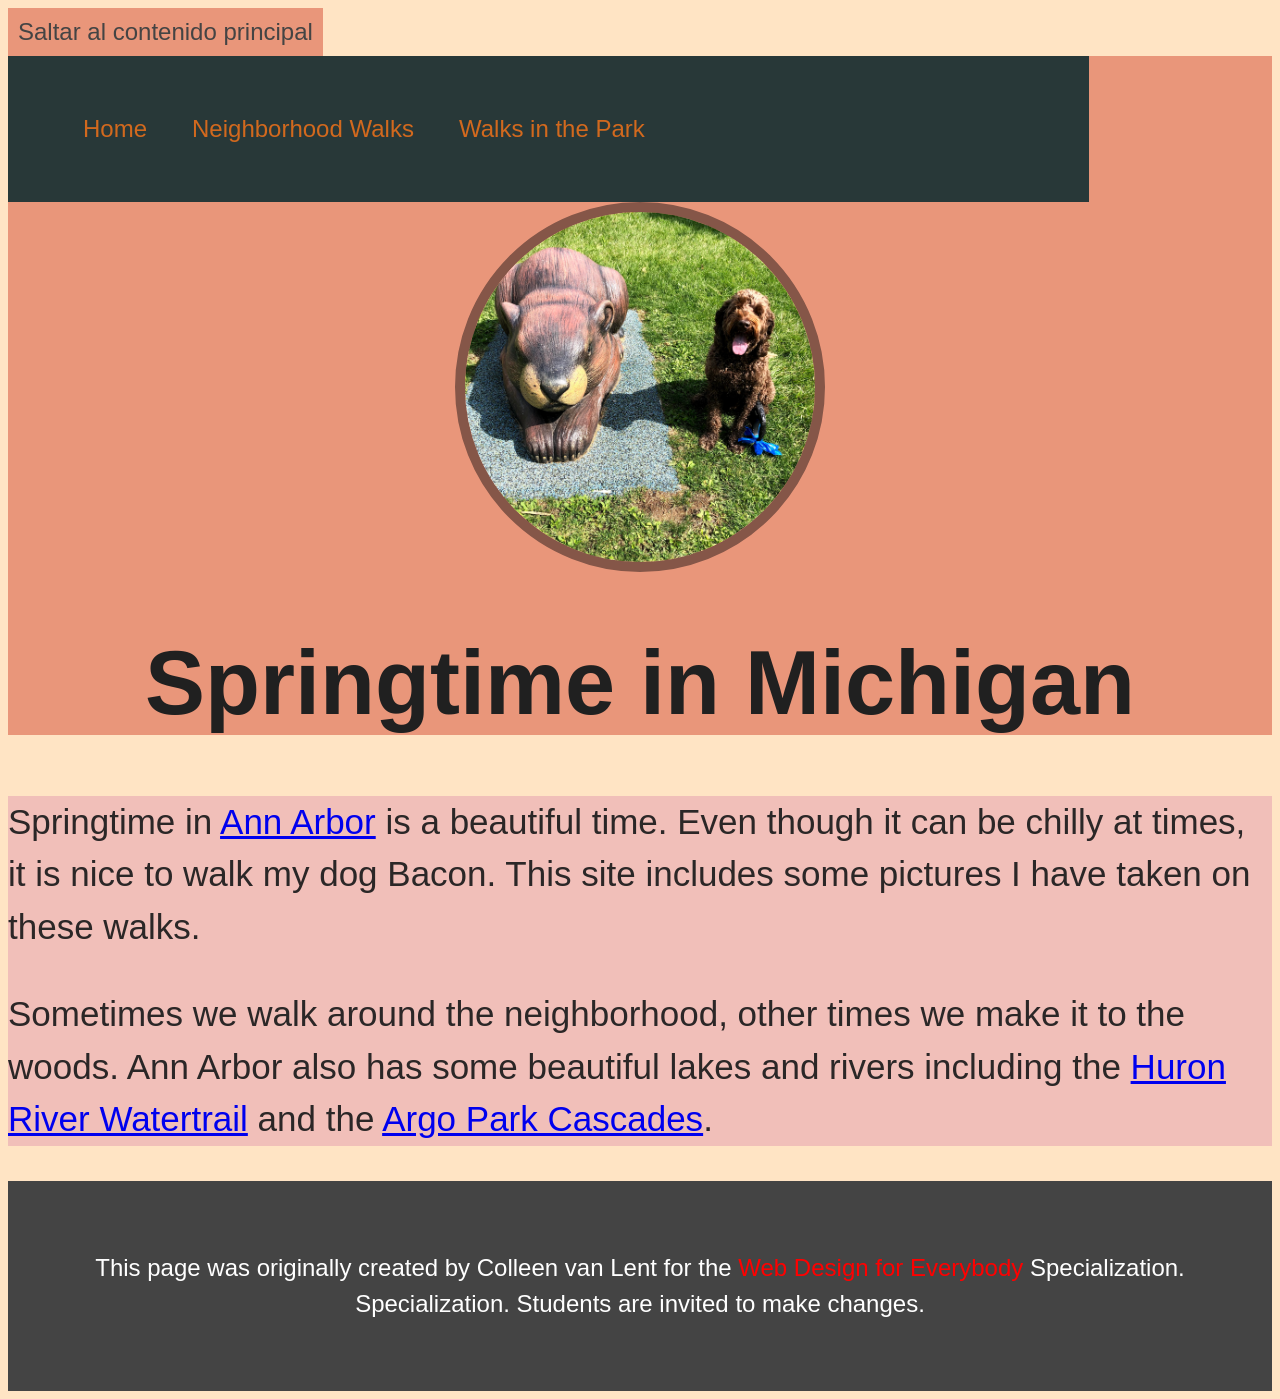
<file: CSS-week2-HW1/index.html>
<!DOCTYPE html>
<html lang="en">

<head>
  <meta charset="utf-8">
  <meta name="viewport" content="width=device-width">
  <title>Springtime In Michigan</title>
  <!-- You will need to link to the CSS file -->
  <link rel="stylesheet" href="css/style.css">
</head>
<body>
  <a href="#main-content">Saltar al contenido principal</a>
  <header>
    <nav>
      <ul>
        <li><a href="index.html">Home</a></li>
        <li><a href="neighborhood.html">Neighborhood Walks</a></li>
        <li><a href="parks.html">Walks in the Park</a></li>
      </ul>
    </nav>
    <img src="images/BaconGallupPark.jpg" width="200" alt="Brown Labradoodle sitting next to a statue.">
    <h1>Springtime in Michigan</h1>
  </header>
  <main id="main-content">
    <p>Springtime in <a href="https://www.michigan.org/city/ann-arbor">Ann Arbor</a> is a beautiful time. Even though
      it can be chilly at times, it is nice to walk my dog Bacon. This site includes some pictures I have taken on
      these walks. </p>

    <p>Sometimes we walk around the neighborhood, other times we make it to the woods. Ann Arbor also has some
      beautiful lakes and rivers including the <a
        href="https://www.annarbor.org/things-to-do/recreation-outdoors/huron-river/">Huron River Watertrail</a> and
      the <a href="https://www.a2gov.org/departments/Parks-Recreation/parks-places/argo/pages/default.aspx">Argo Park
        Cascades</a>.</p>

  </main>
  <footer>
    <p>This page was originally created by Colleen van Lent for the <a
        href="https://www.coursera.org/specializations/web-design"> Web Design for Everybody</a> Specialization.
      Specialization. Students are invited to make changes.</p>
  </footer>

</body>

</html>
</file>
<file: CSS-week2-HW1/css/style.css>
body{
  font-family:'Segoe UI', Tahoma, Geneva, Verdana, sans-serif;
  font-size: 150%;
  background-color: bisque;
}

body>a{
  display: inline-block;
  background-color: darksalmon;
  font-family: Impact, Haettenschweiler, 'Arial Narrow Bold', sans-serif;
  text-decoration: none;
  padding: 10px;
  color: #444;
}

header{
background-color: darksalmon;
}

header img{
  display: block;
  margin: 0 auto;
  width: 350px;
  height: 350px;
  border: 10px solid rgb(133, 86, 72);
  border-radius: 50%;
  object-fit: cover;

}

/*Este es el apartado de navegación: Home - Neighborhood Walks - Walks in the Park*/
/*
li{
  display: inline-block;
  width: 300px;
}
*/
nav ul{
  display: flex;
  list-style: none;
  gap: 45px;
}

nav a{
  text-decoration: none;
  color: chocolate;
}

nav{
  display: inline-block;
  padding: 35px;
  width: 80%;
  background-color: rgb(40, 56, 56);
}

nav img{
  width: 10%;
}

h1{
  text-align: center;
  font-size: 90px;
  color:rgb(32, 32, 32);
  font-family: 'Franklin Gothic Medium', 'Arial Narrow', Arial, sans-serif;
}

main{
  background-color: rgb(241, 191, 185);
  font-size: 35px;
  color: #2b2727;
}

main div{
  display: flex;
  flex-wrap: wrap;
  gap: 10px;
  justify-content: center;
}

main div img{
  width: 350px;
  height: auto;
  border: 8px solid white;
  border-radius: 10%;
  object-fit: cover;
}

main>div{
  padding: 45px;
}

footer{
  background-color: #444;
  padding: 45px;
  text-align: center;
  color: white;
}

footer a{
  color: red;
  text-decoration: none;
}

footer a:hover{
  color: yellow;
  text-decoration: none;
}
p{
  line-height: 1.5;
}

.grid{
  display: grid;
  grid-template-columns: 40% 40%;
  width: 100%;
  justify-content: space-around;
  align-items: center;
  row-gap: 20px;
}

.grid img{
  width:100%
}

.flex{
  display: flex;
  flex-wrap: wrap;
  justify-content: space-around;
}
</file>
